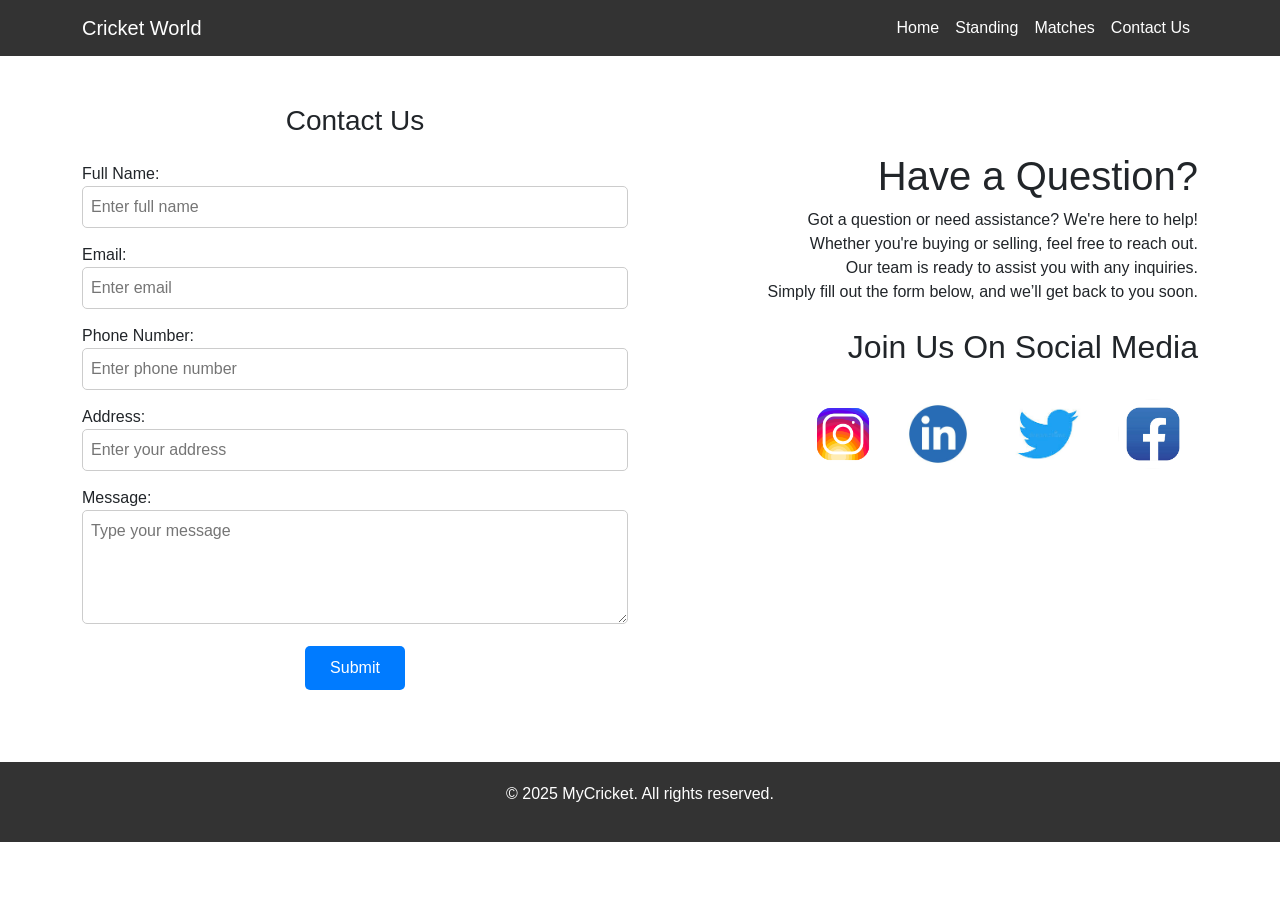
<file: contactus.html>
<!DOCTYPE html>
<html lang="en">
<head>
  <meta charset="UTF-8" />
  <meta name="viewport" content="width=device-width, initial-scale=1.0"/>
  <title>Contact Us</title>
  <link href="https://cdn.jsdelivr.net/npm/bootstrap@5.3.2/dist/css/bootstrap.min.css" rel="stylesheet"/>

  <style>
    body {
      font-family: Arial, sans-serif;
    }

    .navbar {
      background-color: #333;
    }

    .navbar-brand,
    .nav-link {
      color: white !important;
    }

    .footer {
      background-color: #333;
      color: white;
      padding: 20px 0;
    }

    .form input,
    .form textarea {
      width: 100%;
      padding: 8px;
      margin-bottom: 15px;
      border-radius: 5px;
      border: 1px solid #ccc;
    }

    .form button {
      background-color: #007bff;
      color: white;
      padding: 10px 25px;
      border: none;
      border-radius: 5px;
      transition: 0.3s;
    }

    .form button:hover {
      background-color: #0056b3;
    }

    .social-media,
    .linkdin {
      margin: 10px;
      border-radius: 50%;
    }
  </style>
</head>
<body>

  <nav class="navbar navbar-expand-lg">
    <div class="container">
      <a class="navbar-brand" href="#">Cricket World</a>
      <button class="navbar-toggler" type="button" data-bs-toggle="collapse" data-bs-target="#navbarNav">
        <span class="navbar-toggler-icon bg-light"></span>
      </button>
      <div class="collapse navbar-collapse justify-content-end" id="navbarNav">
        <ul class="navbar-nav">
            <li class="nav-item"><a class="nav-link " href="index.html">Home</a></li>
            <li class="nav-item"><a class="nav-link" href="standing.html">Standing</a></li>
            <li class="nav-item"><a class="nav-link" href="matches.html">Matches</a></li>
            <li class="nav-item"><a class="nav-link active" href="contactus.html">Contact Us</a></li>
        </ul>
      </div>
    </div>
  </nav>

  <div class="container contact-us mt-5">
    <div class="row d-flex flex-wrap align-items-start justify-content-between">

      <div class="col-md-6 form mb-4">
        <form>
          <h3 class="text-center mb-4">Contact Us</h3>

          <label for="name">Full Name:</label>
          <input type="text" id="name" placeholder="Enter full name" required />

          <label for="email">Email:</label>
          <input type="email" id="email" placeholder="Enter email" required />

          <label for="phone-number">Phone Number:</label>
          <input type="tel" id="phone-number" placeholder="Enter phone number" required />

          <label for="address">Address:</label>
          <input type="text" id="address" placeholder="Enter your address" />

          <label for="message">Message:</label>
          <textarea id="message" rows="4" placeholder="Type your message" class="message"></textarea>

          <div class="text-center">
            <button type="submit">Submit</button>
          </div>
        </form>
      </div>

      <div class="col-md-5 mt-5">
        <h1 class="text-end">Have a Question?</h1>
        <p class="text-end">
          Got a question or need assistance? We're here to help!<br />
          Whether you're buying or selling, feel free to reach out.<br />
          Our team is ready to assist you with any inquiries.<br />
          Simply fill out the form below, and we’ll get back to you soon.
        </p>

        <div class="contact-us2 text-end mt-4">
          <h2>Join Us On Social Media</h2>
          <div class="d-flex justify-content-end align-items-center flex-wrap">
            <img src="/img/instagram.png" width="70" height="70" class="social-media" alt="Instagram" />
            <img src="/img/linkdin.jpg" width="80" height="80" class="linkdin" alt="LinkedIn" />
            <img src="/img/twitter.jfif" width="100" height="100" class="social-media" alt="X" />
            <img src="/img/facebook.jpg" width="70" height="70" class="social-media" alt="Facebook" />
          </div>
        </div>
      </div>

    </div>
  </div>
  

  <footer class="footer mt-5 text-center">
    <div class="container">
      <p>© 2025 MyCricket. All rights reserved.</p>
    </div>
  </footer>

  <script src="https://cdn.jsdelivr.net/npm/bootstrap@5.3.2/dist/js/bootstrap.bundle.min.js"></script>
</body>
</html>
</file>
